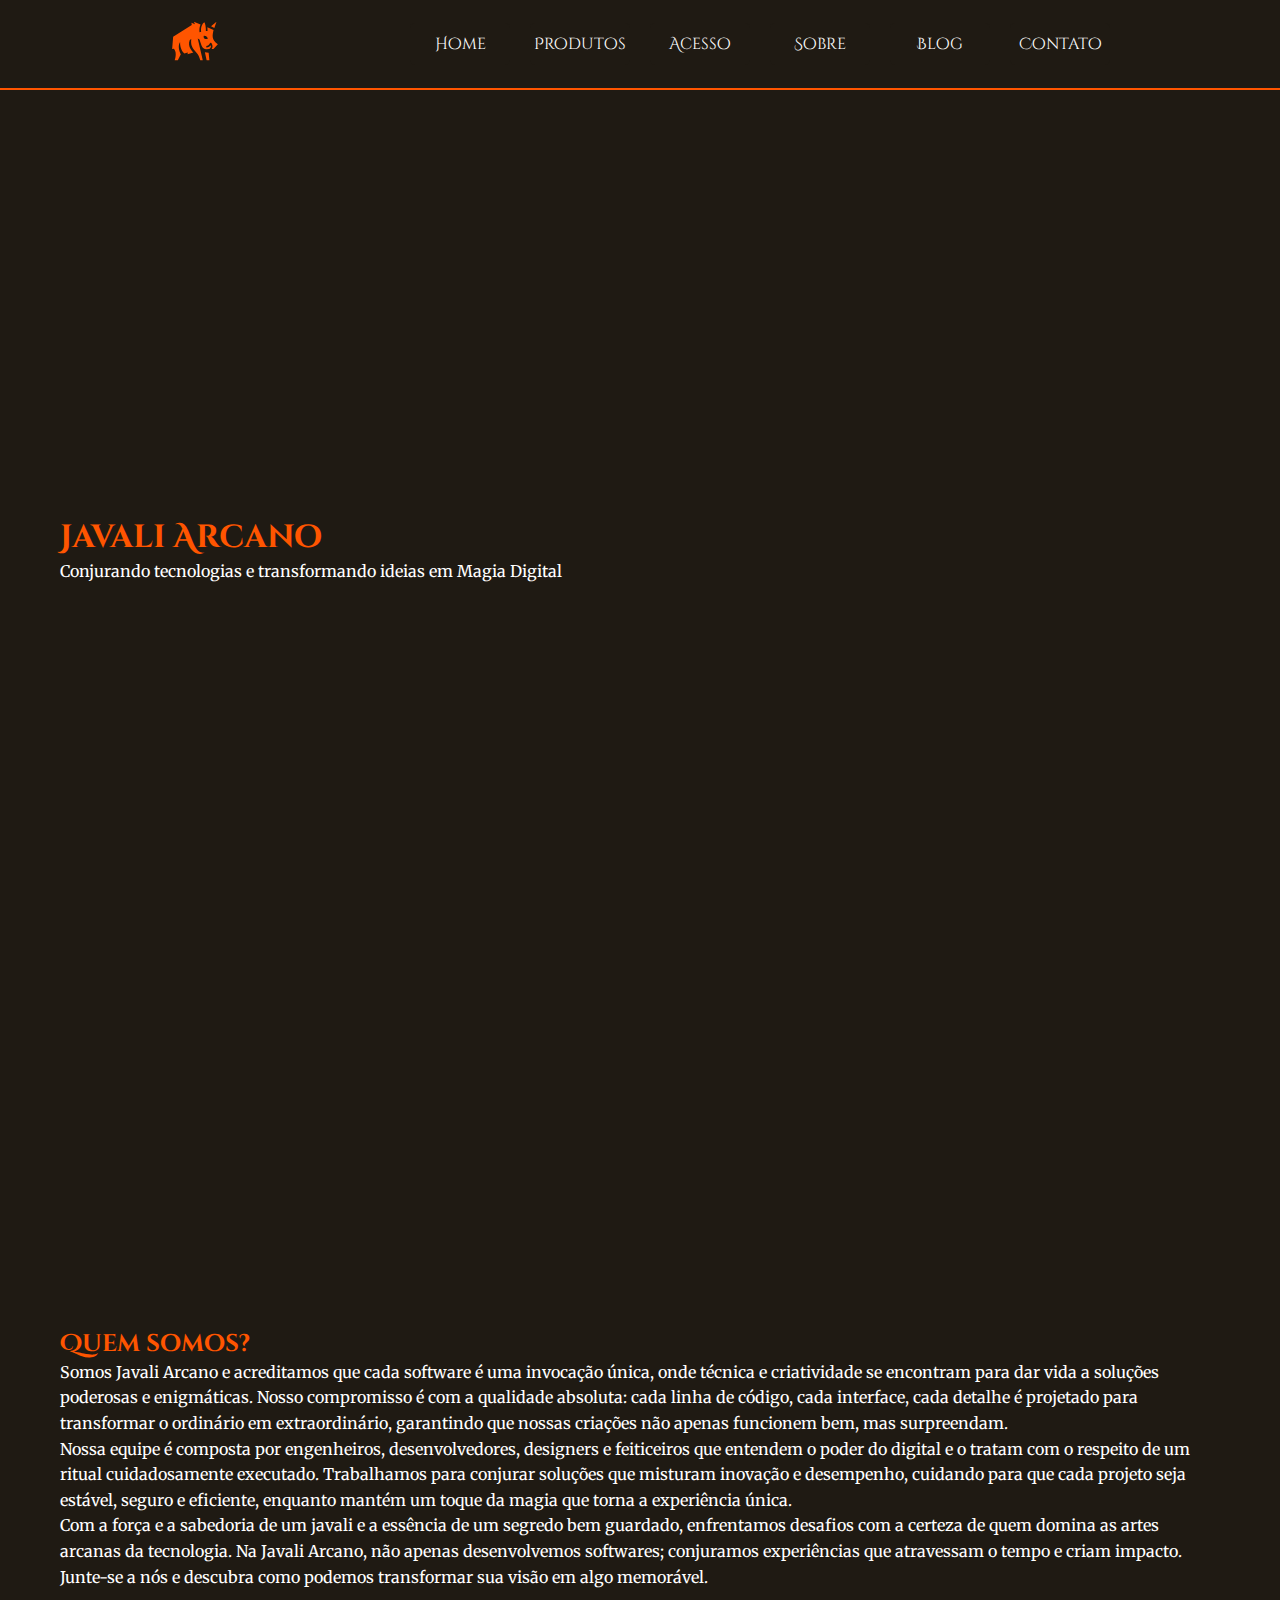
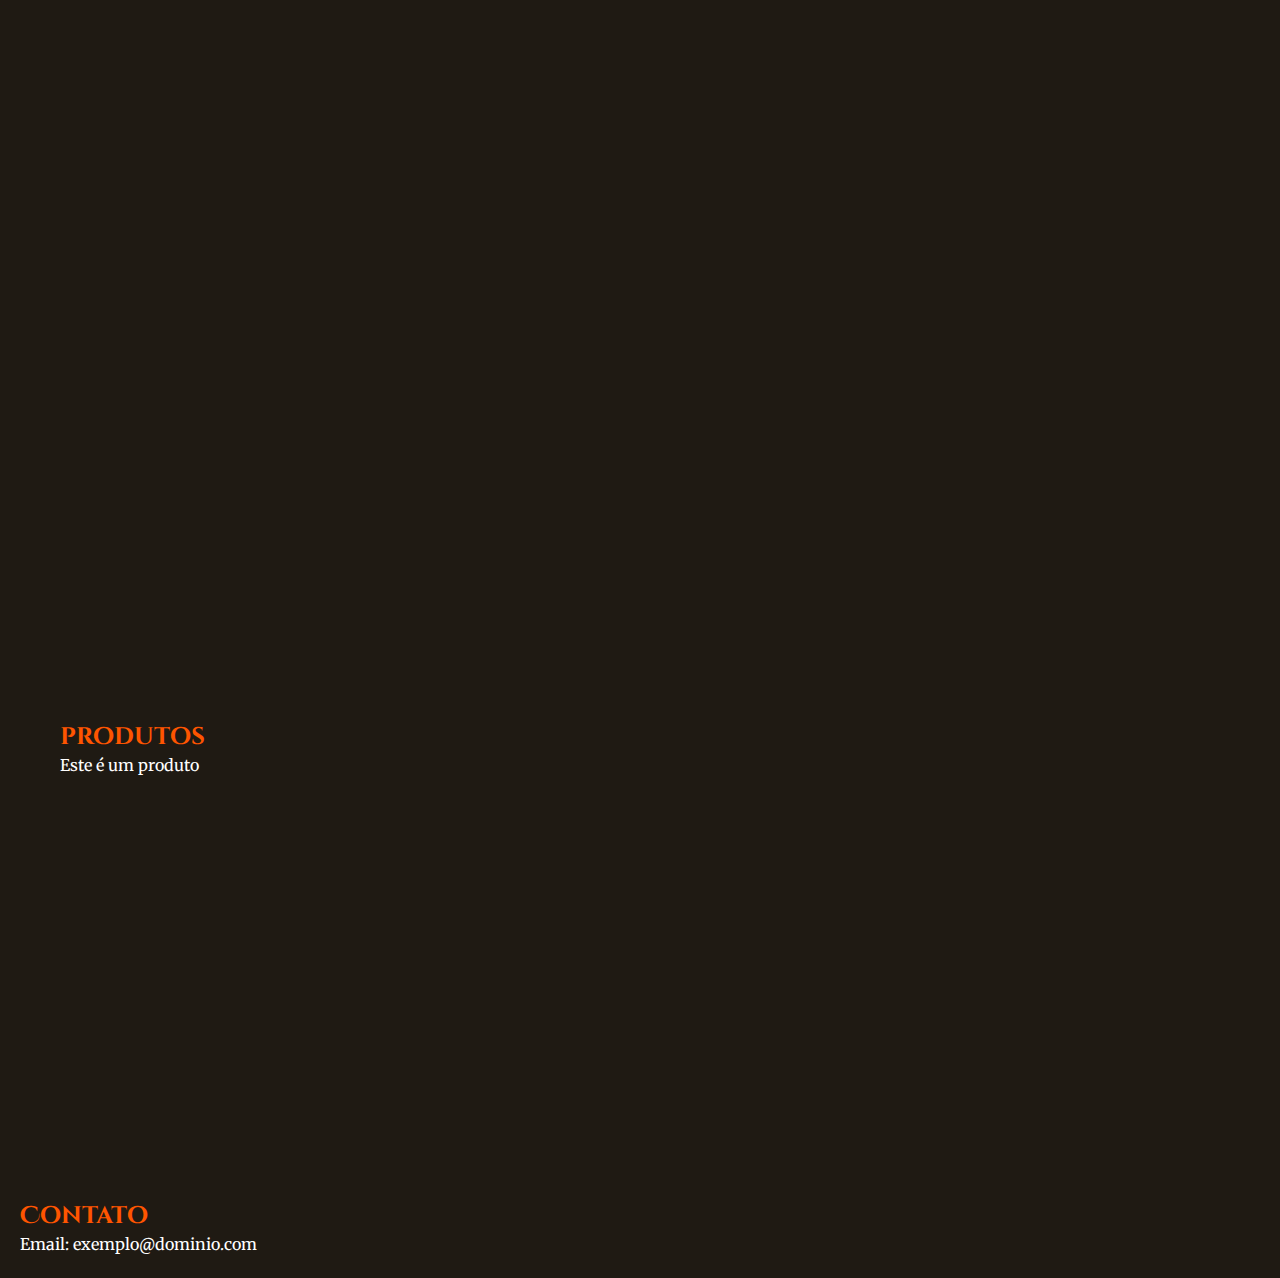
<file: index.html>
<!DOCTYPE html>
<html lang="pt-BR">
<head>
    <meta charset="UTF-8">
    <meta name="viewport" content="width=device-width, initial-scale=1.0">
    <link href="https://fonts.googleapis.com/css2?family=Cinzel+Decorative&family=Merriweather&display=swap" rel="stylesheet">

    <link rel="stylesheet" href="styles.css">
    <title>Javali Arcano</title>
</head>
<body>
    <header>
        <div class="botao-menu" id="menu-btn">
            <button class="button">
                <img src="burguer.svg" alt="burguer" style="width: 100%; height: 100%;">
            </button>
        </div>
        <div class="logo">        
            <a href="#">
                <img src="javali.svg" alt="LOGO" style="width: 100%; height: 100%;">
            </a>
        </div>
        <nav class="menu">
            <ul>
                <a class="button" href="#home">Home</a>
                <a class="button"  href="#produtos">Produtos</a>
                <a class="button" href="#acesso">Acesso</a>
                <a class="button" href="#sobre">Sobre</a>
                <a class="button"  href="#blog">Blog</a>
                <a class="button" href="#contato">Contato</a>
            </ul>
        </nav>
    </header>
    <div class="menu-mobile">    
        <nav>
            <ul>
                <a class="button" href="#sobre">Sobre</a>
                <a class="button" href="#produtos">Produtos</a>
                <a class="button" href="#contato">Contato</a>
            </ul>
        </nav>
    </div>
    <main id=>
        <section class="section" id="Home">
            <h1>Javali Arcano</h1>
            <div>
                <p>
                    Conjurando tecnologias e transformando ideias em Magia Digital
                </p>
            </div>
        </section>
        <section class="section" id="home">
            <div class="home-conteudo">
                <img class="home-imagem">
                <h2>Quem somos?</h2>
                <div class="texto1">
                    <p>
                        Somos Javali Arcano e acreditamos que cada software é uma invocação única, onde técnica e criatividade se encontram para dar vida a soluções poderosas e enigmáticas. Nosso compromisso é com a qualidade absoluta: cada linha de código, cada interface, cada detalhe é projetado para transformar o ordinário em extraordinário, garantindo que nossas criações não apenas funcionem bem, mas surpreendam.
                    </p>
                </div>
                <div class="texto2">
                    <p>
                        Nossa equipe é composta por engenheiros, desenvolvedores, designers e feiticeiros que entendem o poder do digital e o tratam com o respeito de um ritual cuidadosamente executado. Trabalhamos para conjurar soluções que misturam inovação e desempenho, cuidando para que cada projeto seja estável, seguro e eficiente, enquanto mantém um toque da magia que torna a experiência única.
                    </p>
                </div>
                <div class="texto3">
                    <p>
                        Com a força e a sabedoria de um javali e a essência de um segredo bem guardado, enfrentamos desafios com a certeza de quem domina as artes arcanas da tecnologia. Na Javali Arcano, não apenas desenvolvemos softwares; conjuramos experiências que atravessam o tempo e criam impacto. Junte-se a nós e descubra como podemos transformar sua visão em algo memorável.
                    </p>
                </div>    
            </div>
        </section>
        <section id="produtos">
            <h2>produtos</h2>
            <p>Este é um produto</p>
        </section>
    </main>
    <footer id="contato">
        <h2>Contato</h2>
        <p>Email: exemplo@dominio.com</p>
    </footer>
    <script src="script.js"></script>
</body>
</html>
</file>
<file: styles.css>
:root {
    --cor-topo: #1f1a13;
    --cor-fundo: #1f1a13;
    --cor-btn: #1f1a13;
    --cor-btn-hvr: #0f0d09;
    --cor-fonte: #ffffff;
    --cor-principal: #ff5500;
}

* {

    box-sizing:border-box;
    margin: 0; 
    padding: 0; 
}

html {
    scroll-behavior: smooth; 
}

h1, h2 {
    font-family: 'Cinzel Decorative', serif;
    margin: 0px;
    color: var(--cor-principal);
}

p {
    line-height: 1.6;
    font-family: 'Merriweather', serif;
}

a {
    text-decoration: none;
    font-family: 'Cinzel Decorative', serif;
}

img {
    max-width: 50px;
    min-width: 50px;
}

body {
    font-family: Arial, sans-serif;
    margin: 0;
    padding: 20px;
    background-color: var(--cor-fundo);
    color: var(--cor-fonte);
}

header {
    position: fixed; 
    display: flex;
    justify-content: space-evenly;
    align-items: center;
    border-bottom: 2px solid var(--cor-principal);
    top: 0; 
    left: 0;
    width: 100%; 
    height: 90px; 
    padding: 0px 20px; 
    z-index: 10; 
    background-color: var(--cor-topo); 
    color: var(--cor-fonte); 
}

main {
    padding-top: 80px; 
    padding-left: 20px;
    padding-right: 20px;
}

.logo {

    padding-right: 40px;
}

/*botões*/
.button {

    display: flex;
    justify-content: center;
    align-items: center;
    border: none;
    width: 100px;
    padding: 10px 20px; 
    border-radius: 5px; 
    transition: background-color 0.3s; 
    background-color: var(--cor-btn); 
    color: var(--cor-fonte); 
}
.button:hover {
    background-color: var(--cor-btn-hvr); 
}
.botao-menu{
    height: 50px;
    width: 50px;
}
/*botões*/

/*menu*/
.menu ul {
    display: flex;
    gap: 20px;
}

.menu-mobile ul {
    display: none;
}

.botao-menu {
    display: none;
}
/*menu*/

/*Seções */
section {
    display: flex;
    flex-direction: column;
    justify-content: center;
    box-sizing: border-box; 
    padding-top: 60px;
    min-height: 100vh;
    padding: 60px 20px;
}
/*Seções */


@media (max-width: 800px) {
    header {
        justify-content: space-between;
        height: 80px; 
        padding: 0 15px;
        background-color: var(--cor-fundo);
    }

    h1, h2 {
        font-size: 1.3em;
        padding: 8px;
    }
    
    p {
        font-size: 0.8em;
        line-height: 1.3;
    }
    img {
        max-width: 50px;
    }

    main {
        padding-top: 70px;
        padding-left: 10px;
        padding-right: 10px;
    }

    /*botões*/
.button {

    display: flex;
    justify-content: center;
    align-items: center;
    border: none;
    width: 100px;
    padding: 10px 20px; 
    border-radius: 5px; 
    transition: background-color 0.3s; 
    background-color: var(--cor-btn); 
    color: var(--cor-fonte); 
}
.button:hover {
    background-color: var(--cor-btn-hvr); 
}
/*botões*/

/*menu*/
    .botao-menu {
        display: flex;
    }

    .menu ul {
        display: none;
    }

    .menu-mobile ul {
        display: none;
        flex-direction: column;
        position: fixed; 
        align-items: center;
        gap: 10px;
        top: 80px;
        left: 0;
        width: 100%;
        padding: 20px;
        z-index: 10; 
        background-color: var(--cor-topo);
    }
/*menu*/

}

@media (max-width: 480px) {
    header {
        height: 70px;
        padding: 0 10px;
    }

    h1, h2 {
        font-size: 1em;
        padding: 5px;
    }

    p {
        font-size: 0.5em;
        line-height: 1;
    }

    img {
        max-width: 40px;
    }

    main {
        padding-top: 60px;
        padding-left: 5px;
        padding-right: 5px;
    }

    .botao-menu {
        display: flex;
    }

    .menu ul {
        display: none;
    }

    .menu-mobile ul {
        display: none;
        flex-direction: column;
        position: fixed; 
        align-items: center;
        gap: 5px;
        top: 70px;
        left: 0;
        width: 100%;
        padding: 15px;
        z-index: 10; 
        background-color: var(--cor-topo);
    }

}
</file>
